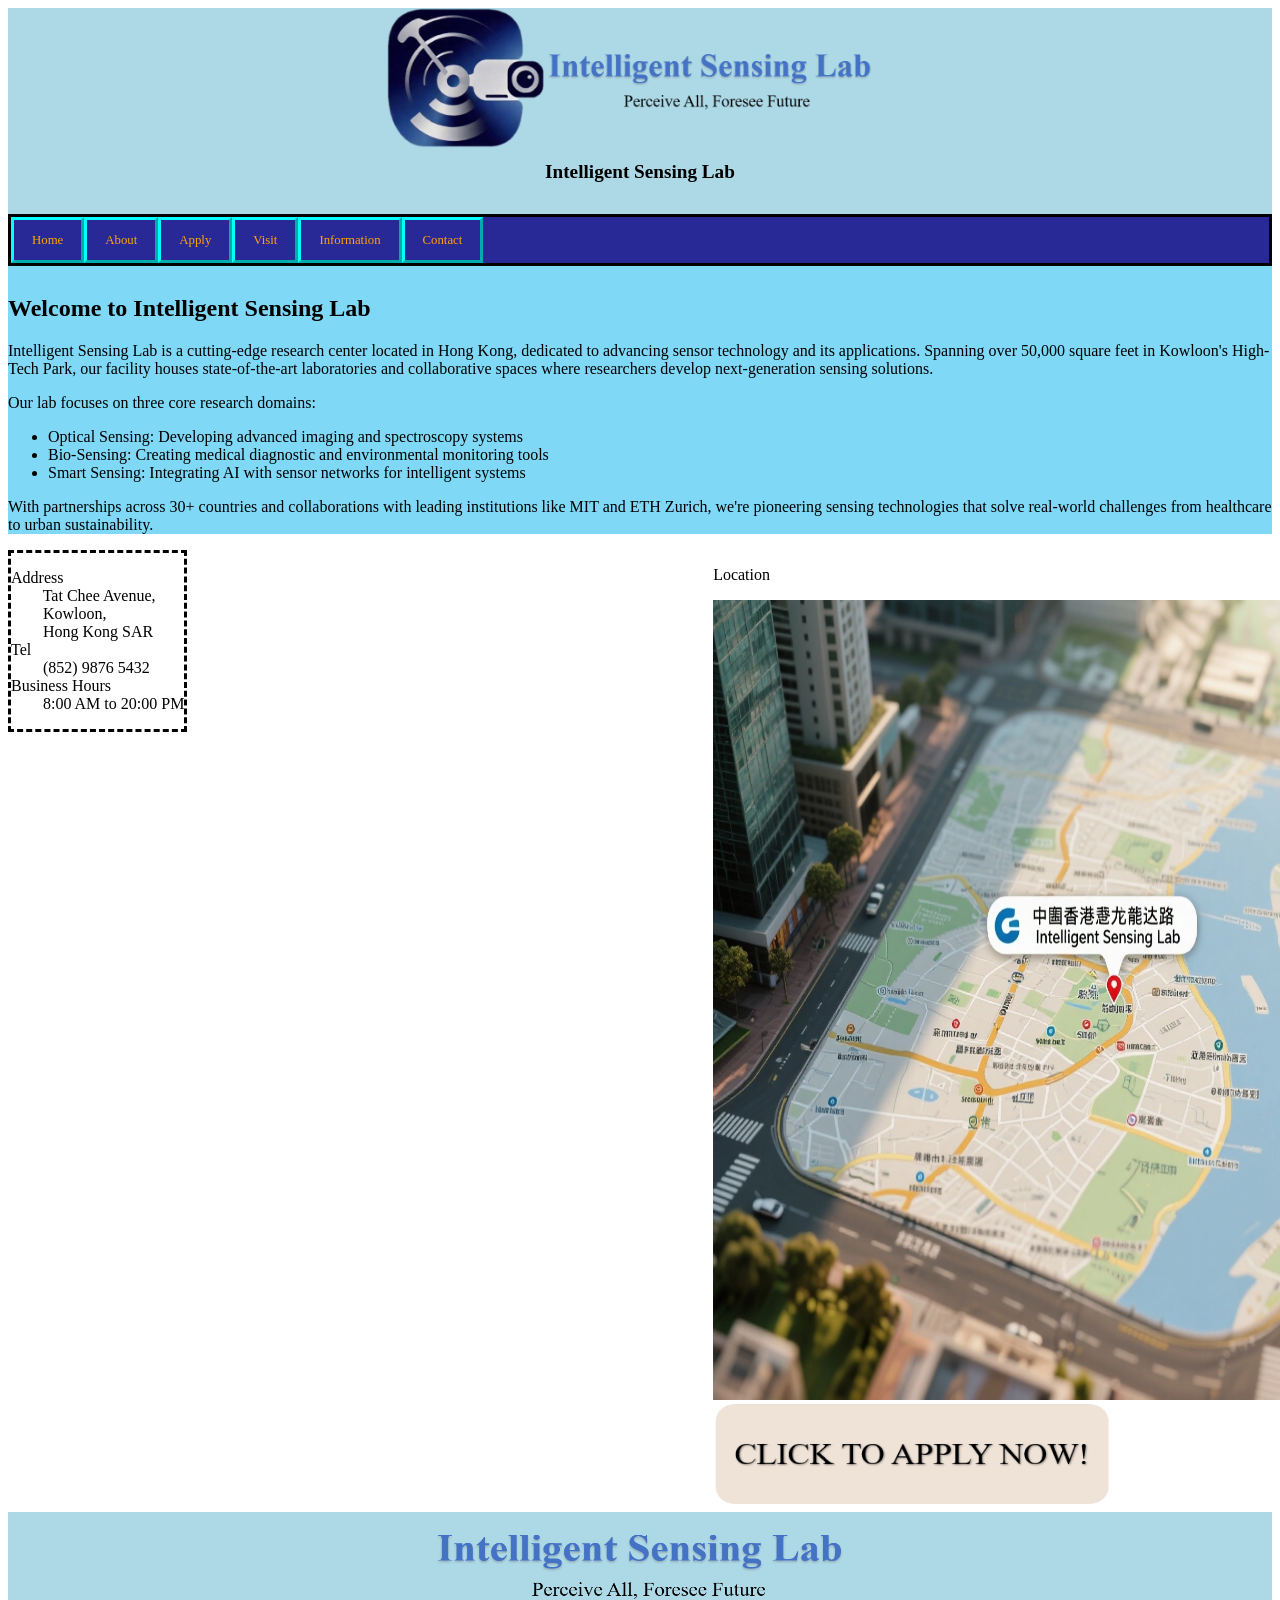
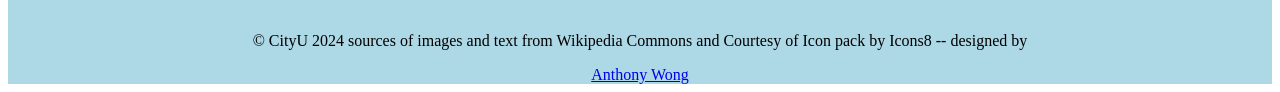
<file: index.html>
<!DOCTYPE html>
<html lang="en">
    <link rel="stylesheet" href="./css/home.css">
    <title>home page</title>
    <meta charset="UTF-8">
    <header>
        <img src="./image/logo.png" alt="logo photo not find" width="550" height="150">
        <h1>Intelligent Sensing Lab</h1>
    </header>
    <div class="stick">
    <div class="nav list">
        <nav>
            <ul>
                <li><a href="./index.html">Home</a></li>
                <li><a href="./html/About.html">About</a></li>
                <li><a href="./html/Apply.html">Apply</a></li>
                <li><a href="./html/Visit.html">Visit</a></li>
                <li><a href="./html/Information.html">Information</a></li>
                <li><a href="./html/Contact.html">Contact</a></li>
            </ul>
        </nav>
    </div>
    </div>
    <div class="welcome_block">
        <h2>Welcome to Intelligent Sensing Lab</h2>
        <p>Intelligent Sensing Lab is a cutting-edge research center located in Hong Kong, dedicated to advancing sensor technology and its applications. Spanning over 50,000 square feet in Kowloon's High-Tech Park, our facility houses state-of-the-art laboratories and collaborative spaces where researchers develop next-generation sensing solutions.</p>
        <p>Our lab focuses on three core research domains: </p>
        <ul>
            <li>Optical Sensing: Developing advanced imaging and spectroscopy systems</li>
            <li>Bio-Sensing: Creating medical diagnostic and environmental monitoring tools</li>
            <li>Smart Sensing: Integrating AI with sensor networks for intelligent systems</li>
        </ul>
        <p>With partnerships across 30+ countries and collaborations with leading institutions like MIT and ETH Zurich, we're pioneering sensing technologies that solve real-world challenges from healthcare to urban sustainability.</p>
    </div>
    <div class="basic_information_block">
        <div class="p">
            <p>
                Address <br>
                &emsp;&emsp;Tat Chee Avenue,<br>
                &emsp;&emsp;Kowloon,<br>
                &emsp;&emsp;Hong Kong SAR <br>
                Tel <br>
                &emsp;&emsp;(852) 9876 5432 <br>
                Business Hours <br>
                &emsp;&emsp;8:00 AM to 20:00 PM <br>
            </p>
        </div>
        <div class="image">
            <p>Location <br></p>
            <img src="./image/location.png" alt="location" width="800" height="800"><br>
            <a href="./html/Apply.html"><img src="./image/button.png" alt="apply button" width="400" height="100"></a>
        </div>
    </div>

    <footer>
        <img src="./image/footer_logo.png" alt="footerlogo" width="460" height="100"> 
        <p> &copy; CityU 2024 sources of images and text from Wikipedia Commons and Courtesy of Icon pack by Icons8 -- designed by</p>
        <a href="./html/design_page.html">Anthony Wong</a>
    </footer>
</html>
</file>
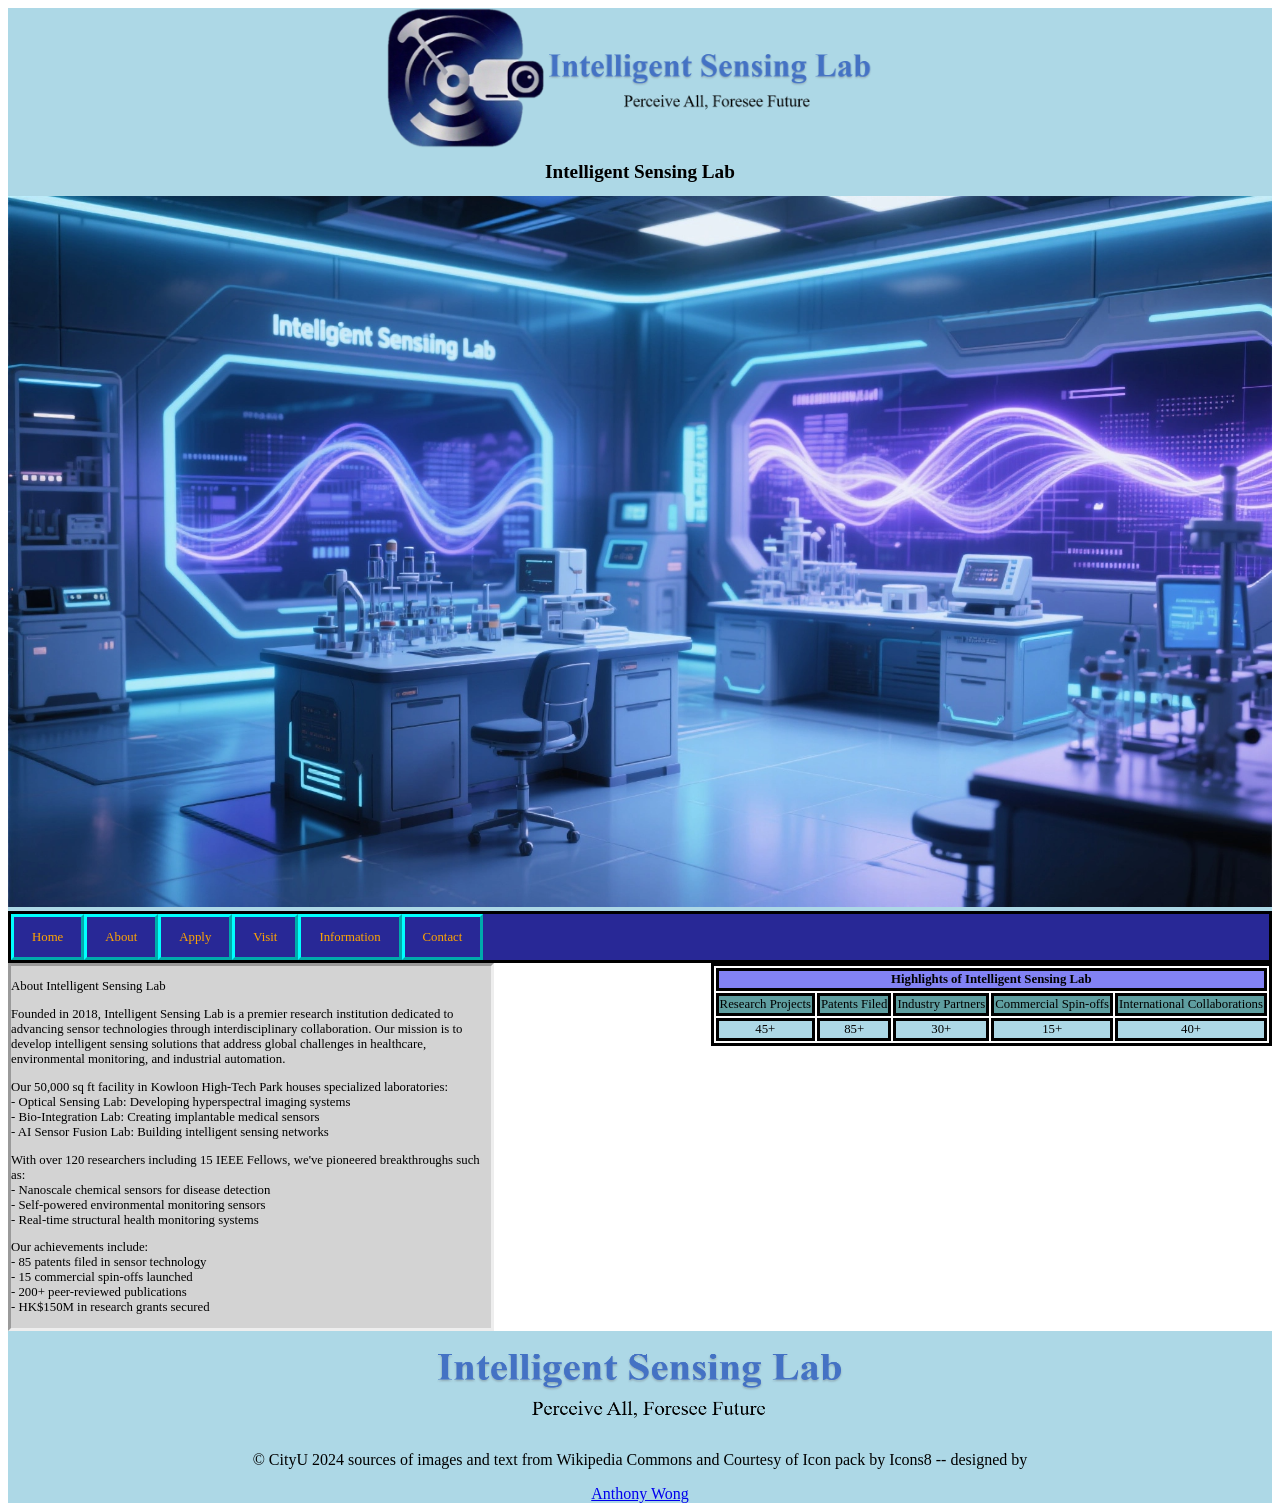
<file: html/About.html>
<!DOCTYPE html >
<html lang="en">
    <link rel="stylesheet" href="../css/about.css">
    <meta charset="UTF-8">
    <title>About Intelligent Sensing Lab</title>
    <header>
        <img src="../image/logo.png" alt="logo photo not find" width="550" height="150" class="img">
        <h1>Intelligent Sensing Lab</h1>
        <div class="promotional_image_block">
            <img src="../image/about.png" alt="about" width="2000" height="600" >
        </div>
    </header>
    <div class="stick">
        <div class="nav_list">
            <nav>
                <ul>
                    <li><a href="../index.html">Home</a></li>
                    <li><a href="../html/About.html">About</a></li>
                    <li><a href="../html/Apply.html">Apply</a></li>
                    <li><a href="../html/Visit.html">Visit</a></li>
                    <li><a href="../html/Information.html">Information</a></li>
                    <li><a href="../html/Contact.html">Contact</a></li>
                </ul>
            </nav>
        </div> 
    </div>  
    <div class="The_information_block">
        <div class="information_p">
            <p>About Intelligent Sensing Lab</p>
            <p>Founded in 2018, Intelligent Sensing Lab is a premier research institution dedicated to advancing sensor technologies through interdisciplinary collaboration. Our mission is to develop intelligent sensing solutions that address global challenges in healthcare, environmental monitoring, and industrial automation.</p>
            <p>Our 50,000 sq ft facility in Kowloon High-Tech Park houses specialized laboratories: <br>
                - Optical Sensing Lab: Developing hyperspectral imaging systems <br>
                - Bio-Integration Lab: Creating implantable medical sensors <br>
                - AI Sensor Fusion Lab: Building intelligent sensing networks</p>
            <p>With over 120 researchers including 15 IEEE Fellows, we've pioneered breakthroughs such as: <br>
                - Nanoscale chemical sensors for disease detection <br>
                - Self-powered environmental monitoring sensors <br>
                - Real-time structural health monitoring systems</p>
            <p>Our achievements include: <br>
                - 85 patents filed in sensor technology <br>
                - 15 commercial spin-offs launched <br>
                - 200+ peer-reviewed publications <br>
                - HK$150M in research grants secured</p>
        </div>
        <div class="highlights">
            <table>
                <tr>
                    <th colspan="5">Highlights of Intelligent Sensing Lab</th>
                </tr>
                <tr>
                    <td>Research Projects</td>
                    <td>Patents Filed</td>
                    <td>Industry Partners</td>
                    <td>Commercial Spin-offs</td>
                    <td>International Collaborations</td>
                </tr>
                <tr>
                    <td>45+</td>
                    <td>85+</td>
                    <td>30+</td>
                    <td>15+</td>
                    <td>40+</td>
                </tr>
            </table>
        </div>
    </div>
    <footer>
        <img src="../image/footer_logo.png" alt="footerlogo" width="460" height="100"> 
        <p> &copy; CityU 2024 sources of images and text from Wikipedia Commons and Courtesy of Icon pack by Icons8 -- designed by</p>
        <a href="../html/design_page.html">Anthony Wong</a>
    </footer>
</html>
</file>
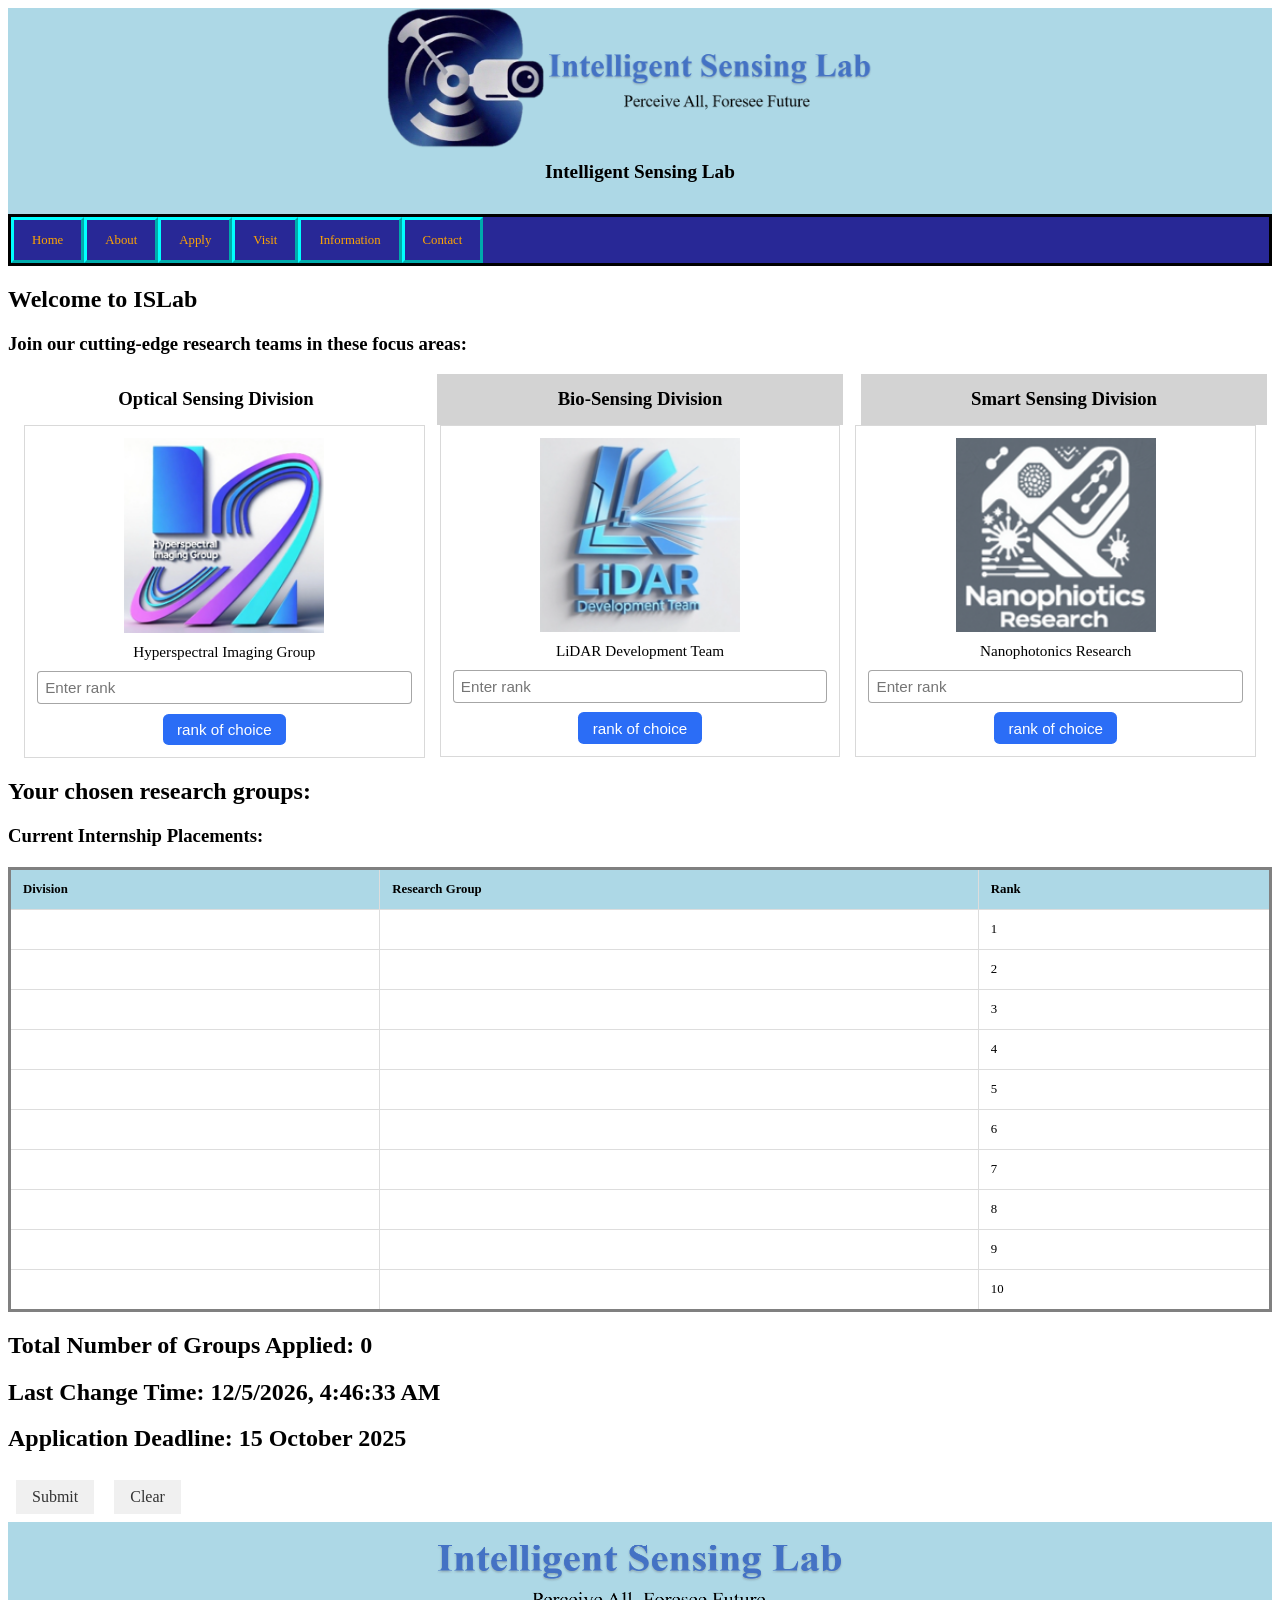
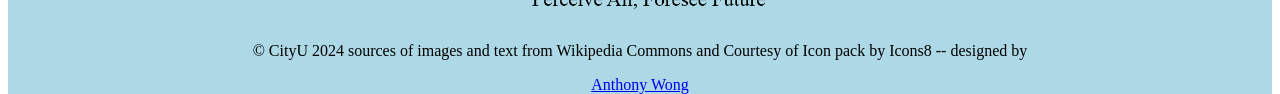
<file: html/Apply.html>
<!DOCTYPE html>
<html lang="en">
<head>
    <meta charset="UTF-8">
    <title>Apply</title>
    <link rel="stylesheet" href="../css/apply.css">
    <script src="../js/apply.js" defer></script>
</head>
<body>
    <header>
        <img src="../image/logo.png" alt="logo photo not find" width="550" height="150">
        <h1>Intelligent Sensing Lab</h1>
    </header>
    <div class="stick">
        <div class="nav_list">
            <nav>
                <ul>
                    <li><a href="../index.html">Home</a></li>
                    <li><a href="../html/About.html">About</a></li>
                    <li><a href="../html/Apply.html">Apply</a></li>
                    <li><a href="../html/Visit.html">Visit</a></li>
                    <li><a href="../html/Information.html">Information</a></li>
                    <li><a href="../html/Contact.html">Contact</a></li>
                </ul>
            </nav>
        </div>
    </div>

    <div class="The_welcome_block">
        <h2>Welcome to ISLab</h2>
    </div>
    
    <h3 id="slogan">Join our cutting-edge research teams in these focus areas:</h3>
    
    <div class="divisions-headings">
        <h3 class="division-heading" data-division="optical" onclick="switchDivision('optical')">Optical Sensing Division</h3>
        <h3 class="division-heading" data-division="bio" onclick="switchDivision('bio')">Bio-Sensing Division</h3>
        <h3 class="division-heading" data-division="smart" onclick="switchDivision('smart')">Smart Sensing Division</h3>
    </div>
    

    <div class="research-teams-container">

        <div class="division-forms optical" id="optical-forms">
            <form action="#" method="get" class="a1">
                <img src="../image/hyperspectral.png" alt="hyperspectral" width="200" height="200">
                <label for="OSD_hs">Hyperspectral Imaging Group</label>
                <input type="text" id="OSD_hs" name="OSD_hs" placeholder="Enter rank">
                <button type="button" class="rank-btn">rank of choice</button>
            </form>
            <form action="#" method="get" class="a2">
                <img src="../image/lidar.png" alt="lidar" width="200" height="200">
                <label for="OSD_li">LiDAR Development Team</label>
                <input type="text" id="OSD_li" name="OSD_li" placeholder="Enter rank">
                <button type="button" class="rank-btn">rank of choice</button>
            </form>
            <form action="#" method="get" class="a3">
                <img src="../image/nanophotonics.png" alt="nanophotonics" width="200" height="200">
                <label for="OSD_na">Nanophotonics Research</label>
                <input type="text" id="OSD_na" name="OSD_na" placeholder="Enter rank">
                <button type="button" class="rank-btn">rank of choice</button>
            </form>
        </div>
        

        <div class="division-forms bio" id="bio-forms">
            <form action="#" method="get" class="a1">
                <img src="../image/medical.png" alt="medical" width="200" height="200">
                <label for="BSD_me">Medical Diagnostics Group</label>
                <input type="text" id="BSD_me" name="BSD_me" placeholder="Enter rank">
                <button type="button" class="rank-btn">rank of choice</button>
            </form>
            <form action="#" method="get" class="a2">
                <img src="../image/environmental.png" alt="environmental" width="200" height="200">
                <label for="BSD_en">Environmental Sensors Team</label>
                <input type="text" id="BSD_en" name="BSD_en" placeholder="Enter rank">
                <button type="button" class="rank-btn">rank of choice</button>
            </form>
            <form action="#" method="get" class="a3">
                <img src="../image/wearable.png" alt="wearable" width="200" height="200">
                <label for="BSD_we">Wearable Technology Lab</label>
                <input type="text" id="BSD_we" name="BSD_we" placeholder="Enter rank">
                <button type="button" class="rank-btn">rank of choice</button>
            </form>
        </div>
        

        <div class="division-forms smart" id="smart-forms">
            <form action="#" method="get" class="a1">
                <img src="../image/iot.png" alt="iot" width="200" height="200">
                <label for="SSD_iot">IoT Sensor Networks</label>
                <input type="text" id="SSD_iot" name="SSD_iot" placeholder="Enter rank">
                <button type="button" class="rank-btn">rank of choice</button>
            </form>
            <form action="#" method="get" class="a2">
                <img src="../image/ai.png" alt="ai" width="200" height="200">
                <label for="SSD_ai">AI-Enabled Sensing</label>
                <input type="text" id="SSD_ai" name="SSD_ai" placeholder="Enter rank">
                <button type="button" class="rank-btn">rank of choice</button>
            </form>
        </div>
    </div>
    

    <div class="The_resulting_block">
        <h2>Your chosen research groups:</h2>
        <h3>Current Internship Placements:</h3>
        
        <table id="choices-table">
            <thead>
                <tr>
                    <th>Division</th>
                    <th>Research Group</th>
                    <th>Rank</th>
                </tr>
            </thead>
            <tbody id="choices-table-body">

            </tbody>
        </table>
        
        <div id="summary-info">
            <h2>Total Number of Groups Applied: <span id="total-groups">0</span></h2>
            <h2 id="last-change-time">Last Change Time: Not yet</h2>
            <h2>Application Deadline: 15 October 2025</h2>
        </div>
        
        <a href="#" id="submit-link" class="action-link">Submit</a>
        <a href="#" id="clear-link" class="action-link">Clear</a>
        <div id="error-message"></div>
        <div id="success-message"></div>
    </div>

    <footer>
        <img src="../image/footer_logo.png" alt="footerlogo" width="460" height="100"> 
        <p> &copy; CityU 2024 sources of images and text from Wikipedia Commons and Courtesy of Icon pack by Icons8 -- designed by</p>
        <a href="../html/design_page.html">Anthony Wong</a>
    </footer>
</body>
</html>
</file>
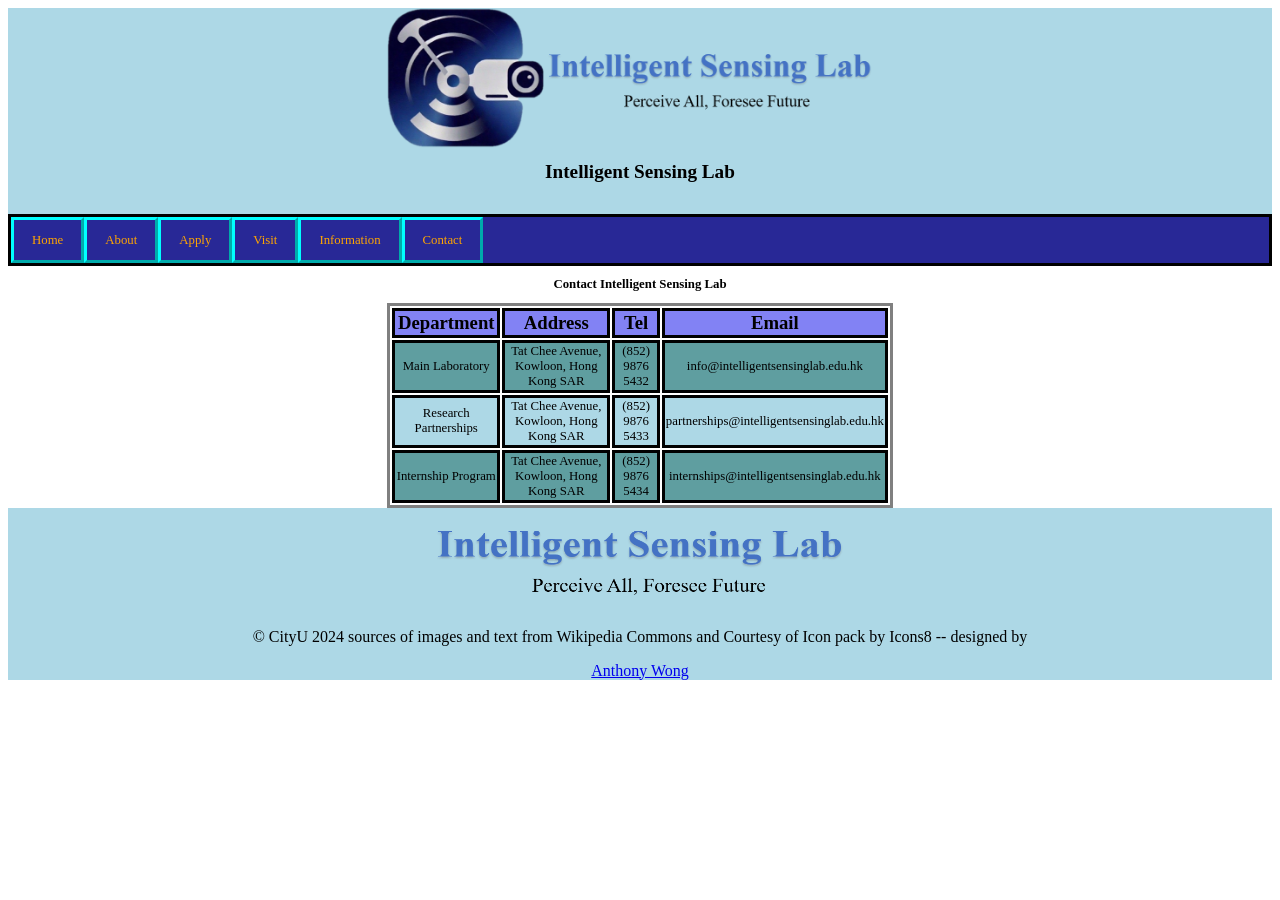
<file: html/Contact.html>
<!DOCTYPE html>
<html lang="en">
    <link rel="stylesheet" href="../css/contact.css">
    <title>contact</title>
    <meta charset="UTF-8">
    <header>
        <img src="../image/logo.png" alt="logo photo not find" width="550" height="150">
        <h1>Intelligent Sensing Lab</h1>
    </header>
    <div class="stick">
        <div class="nav_list">
            <nav>
                <ul>
                    <li><a href="../index.html">Home</a></li>
                    <li><a href="../html/About.html">About</a></li>
                    <li><a href="../html/Apply.html">Apply</a></li>
                    <li><a href="../html/Visit.html">Visit</a></li>
                    <li><a href="../html/Information.html">Information</a></li>
                    <li><a href="../html/Contact.html">Contact</a></li>
                </ul>
            </nav>
        </div>
    </div>
    <div class="contact_block">
        <h2>Contact Intelligent Sensing Lab</h2>
        <table>
            <tr>
                <th>
                    Department
                </th>
                <th>
                    Address
                </th>
                <th>
                    Tel
                </th>
                <th>
                    Email
                </th>
            </tr>
            <tr>
                <td>Main Laboratory</td>
                <td>Tat Chee Avenue, Kowloon, Hong Kong SAR</td>
                <td>(852) 9876 5432</td>
                <td>info@intelligentsensinglab.edu.hk</td>
            </tr>
            <tr>
                <td>Research Partnerships</td>
                <td>Tat Chee Avenue, Kowloon, Hong Kong SAR</td>
                <td>(852) 9876 5433</td>
                <td>partnerships@intelligentsensinglab.edu.hk</td>
            </tr>
            <tr>
                <td>Internship Program</td>
                <td>Tat Chee Avenue, Kowloon, Hong Kong SAR</td>
                <td>(852) 9876 5434</td>
                <td>internships@intelligentsensinglab.edu.hk</td>
            </tr>
        </table>
    </div>

    <footer>
        <img src="../image/footer_logo.png" alt="footerlogo" width="460" height="100"> 
        <p> &copy; CityU 2024 sources of images and text from Wikipedia Commons and Courtesy of Icon pack by Icons8 -- designed by</p>
        <a href="../html/design_page.html">Anthony Wong</a>
    </footer>
</html>
</file>
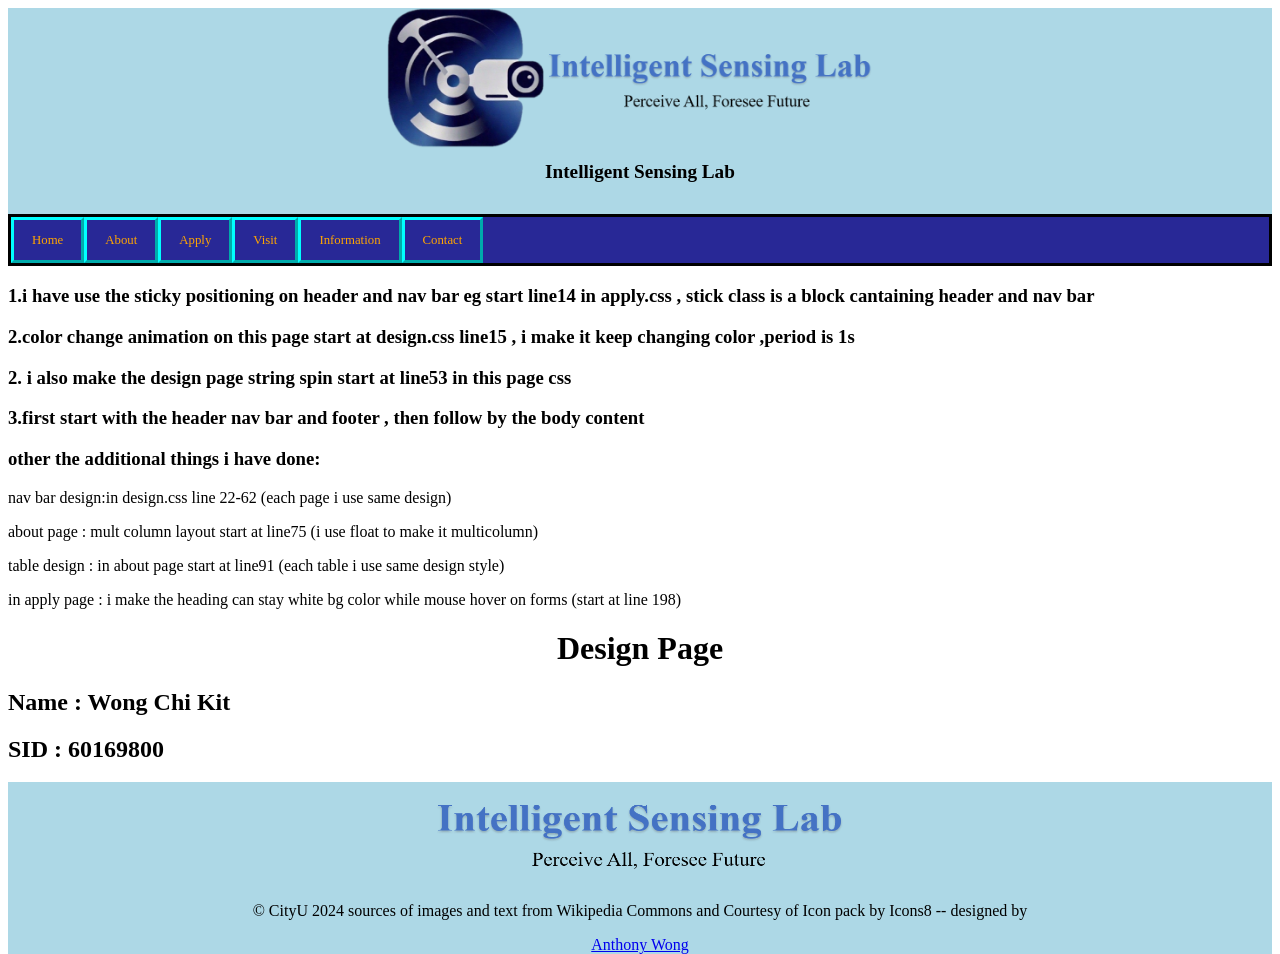
<file: html/design_page.html>
<!DOCTYPE html >
<html lang="en">
    <link rel="stylesheet" href="../css/design.css">
    <title>design page</title>
    <meta charset="UTF-8">
    <header>
        <img src="../image/logo.png" alt="logo photo not find" width="550" height="150">
        <h1>Intelligent Sensing Lab</h1>
    </header>
    <div class="stick">
        <div class="nav_list">
            <nav>
                <ul>
                    <li><a href="../index.html">Home</a></li>
                    <li><a href="../html/About.html">About</a></li>
                    <li><a href="../html/Apply.html">Apply</a></li>
                    <li><a href="../html/Visit.html">Visit</a></li>
                    <li><a href="../html/Information.html">Information</a></li>
                    <li><a href="../html/Contact.html">Contact</a></li>
                </ul>
            </nav>
        </div>
    </div>
    <div>
        <h3>1.i have use the sticky positioning on header and nav bar eg start line14 in apply.css , stick class is a block cantaining header and nav bar</h3>
        <h3>2.color change animation on this page start at design.css line15 , i make it keep changing color ,period is 1s </h3>
        <h3>2. i also make the design page string spin start at line53 in this page css</h3>
        <h3>3.first start with the header nav bar and footer , then follow by the body content</h3>
        <h3>other the additional things i have done:</h3>
        <p>nav bar design:in design.css line 22-62 (each page i use same design)</p>
        <p>about page : mult column layout start at line75 (i use float to make it multicolumn)</p>
        <p>table design : in about page start at line91 (each table i use same design style)</p>
        <p>in apply page : i make the heading can stay white bg color while mouse hover on forms (start at line 198)</p>
    </div>
    <div>
        <h1 class="spin">Design Page</h1>
        <h2>Name : Wong Chi Kit</h2>
        <h2>SID : 60169800</h2>
    </div>
    <footer>
        <img src="../image/footer_logo.png" alt="footerlogo" width="460" height="100"> 
        <p> &copy; CityU 2024 sources of images and text from Wikipedia Commons and Courtesy of Icon pack by Icons8 -- designed by</p>
        <a href="../html/design_page.html">Anthony Wong</a>
    </footer>
</html>
</file>
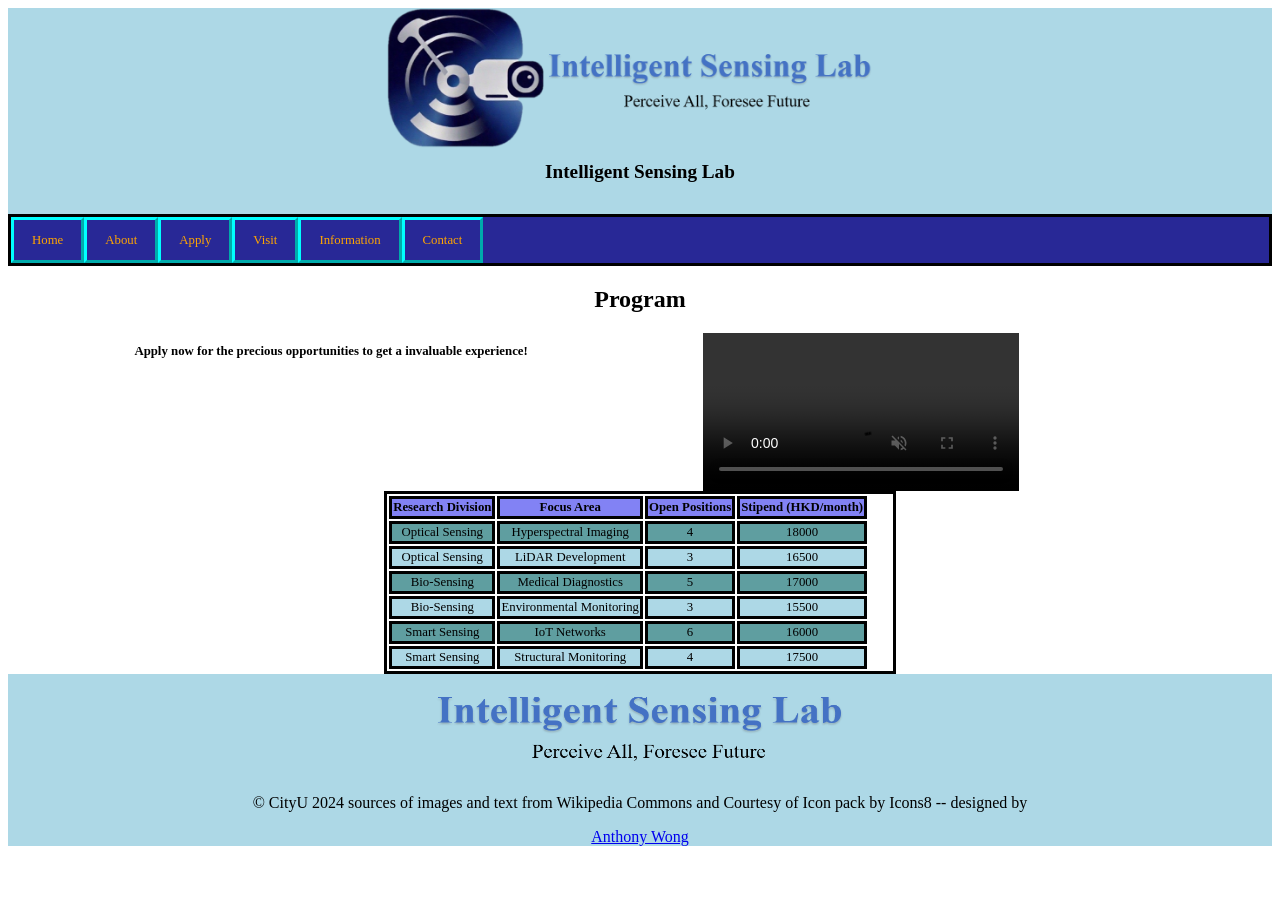
<file: html/Information.html>
<!DOCTYPE html>
<html lang="en">
<head>
    <meta charset="UTF-8">
    <meta name="viewport" content="width=device-width, initial-scale=1.0">
    <link rel="stylesheet" href="../css/information.css">
    <title>Information - Intelligent Sensing Lab</title>
</head>
<body>
    <header>
        <img src="../image/logo.png" alt="logo photo not find" width="550" height="150">
        <h1>Intelligent Sensing Lab</h1>
    </header>
    <div class="stick">
        <div class="nav_list">
            <nav>
                <ul>
                    <li><a href="../index.html">Home</a></li>
                    <li><a href="../html/About.html">About</a></li>
                    <li><a href="../html/Apply.html">Apply</a></li>
                    <li><a href="../html/Visit.html">Visit</a></li>
                    <li><a href="../html/Information.html">Information</a></li>
                    <li><a href="../html/Contact.html">Contact</a></li>
                </ul>
            </nav>
        </div>
    </div>
    
    <main>
        <h2 style="text-align: center;">Program</h2>
        
        <div class="promotion">
            <div class="promotion_information_block">
                <h2 id="promotionMsg"></h2>
                <video id="mainVideo" width="700" controls autoplay muted preload="auto">
                    <source id="player2" src="" type="video/webm">
                    <source id="player1" src="" type="video/mp4">
                    Your browser does not support the video tag.
                </video>
            </div>
        </div>
        
        <div class="information_table">
            <table>
                <tr>
                    <th>Research Division</th>
                    <th>Focus Area </th>
                    <th>Open Positions</th>
                    <th>Stipend (HKD/month)</th>
                </tr>
                <tr>
                    <td>Optical Sensing</td>
                    <td>Hyperspectral Imaging</td>
                    <td>4</td>
                    <td>18000</td>
                </tr>
                <tr>
                    <td>Optical Sensing</td>
                    <td>LiDAR Development</td>
                    <td>3</td>
                    <td>16500</td>
                </tr>
                <tr>
                    <td>Bio-Sensing</td>
                    <td>Medical Diagnostics</td>
                    <td>5</td>
                    <td>17000</td>
                </tr>
                <tr>
                    <td>Bio-Sensing</td>
                    <td>Environmental Monitoring</td>
                    <td>3</td>
                    <td>15500</td>
                </tr>
                <tr>
                    <td>Smart Sensing</td>
                    <td>IoT Networks</td>
                    <td>6</td>
                    <td>16000</td>
                </tr>
                <tr>
                    <td>Smart Sensing</td>
                    <td>Structural Monitoring</td>
                    <td>4</td>
                    <td>17500</td>
                </tr>
            </table>
        </div>
    </main>
    
    <footer>
        <img src="../image/footer_logo.png" alt="footer logo" width="460" height="100"> 
        <p>&copy; CityU 2024 sources of images and text from Wikipedia Commons and Courtesy of Icon pack by Icons8 -- designed by</p>
        <a href="../html/design_page.html">Anthony Wong</a>
    </footer>
    
    <script src="../js/info.js"></script>
</body>
</html>
</file>
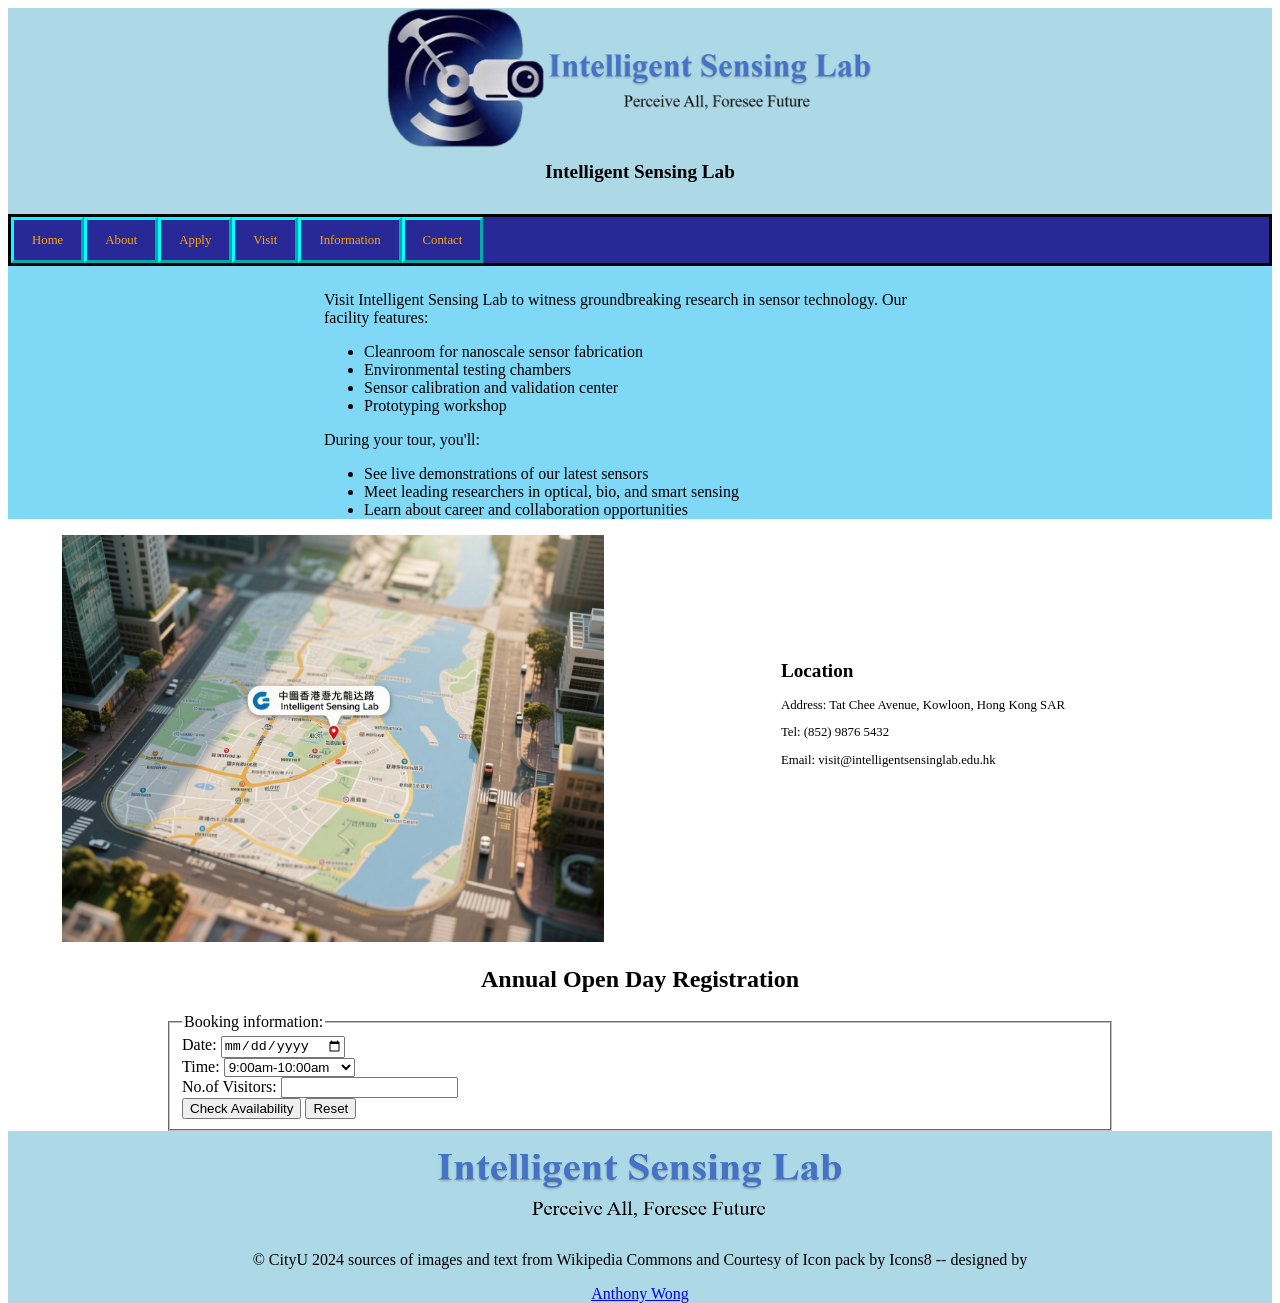
<file: html/Visit.html>
<!DOCTYPE html>
<html lang="en">
    <link rel="stylesheet" href="../css/visit.css">
    <title>visit</title>
    <meta charset="UTF-8">
    <header>
        <img src="../image/logo.png" alt="logo photo not find" width="550" height="150">
        <h1>Intelligent Sensing Lab</h1>
    </header>
    <div class="stick">
        <div class="nav_list">
            <nav>
                <ul>
                    <li><a href="../index.html">Home</a></li>
                    <li><a href="../html/About.html">About</a></li>
                    <li><a href="../html/Apply.html">Apply</a></li>
                    <li><a href="../html/Visit.html">Visit</a></li>
                    <li><a href="../html/Information.html">Information</a></li>
                    <li><a href="../html/Contact.html">Contact</a></li>
                </ul>
            </nav>
        </div>
    </div>
    <div class="welcome">
        <div class="welcome_block">
            <p>Visit Intelligent Sensing Lab to witness groundbreaking research in sensor technology. Our facility features:</p>
            <ul>
                <li>Cleanroom for nanoscale sensor fabrication</li>
                <li>Environmental testing chambers</li>
                <li>Sensor calibration and validation center</li>
                <li>Prototyping workshop</li>
            </ul>
            <p>During your tour, you'll:</p>
            <ul>
                <li>See live demonstrations of our latest sensors</li>
                <li>Meet leading researchers in optical, bio, and smart sensing</li>
                <li>Learn about career and collaboration opportunities</li>
            </ul>        
        </div>
    </div>
    <div class="location_block">
        <img src="../image/location.png" alt="location" width="800" height="800">
        <div class="locationp">
            <h2>Location</h2>
            <p>Address: Tat Chee Avenue, Kowloon, Hong Kong SAR </p>
            <p>Tel: (852) 9876 5432 </p>
            <p>Email: visit@intelligentsensinglab.edu.hk</p>
        </div>
    </div>
    <h2 style="text-align: center;">Annual Open Day Registration</h2>
    <div class="reservation_block">
        <fieldset>
            <legend>Booking information:</legend>
            <label for="rdate">Date:</label>
            <input type="date" name="rdate" id="rdate"><br>
            <label for="rtime">Time:</label>
            <select name="rtime" id="rtime">
                <option value="9_10">9:00am-10:00am</option>
                <option value="10_11">10:00am-11:00am</option>
                <option value="2_3">2:00pm-3:00pm</option>
                <option value="3_4">3:00pm-4:00pm</option>
                <option value="4_5">4:00pm-5:00pm</option>
            </select><br>
            <label for="rnum">No.of Visitors:</label>
            <input type="number" name="rnum" id="rnum"><br>
            <input type="submit" value="Check Availability">
            <input type="reset" value="Reset">
        </fieldset>
    </div>


    <footer>
        <img src="../image/footer_logo.png" alt="footerlogo" width="460" height="100"> 
        <p> &copy; CityU 2024 sources of images and text from Wikipedia Commons and Courtesy of Icon pack by Icons8 -- designed by</p>
        <a href="../html/design_page.html">Anthony Wong</a>
    </footer>
    <script src="https://personal.cs.cityu.edu.hk/~cs2204/2023/cw3cs2204.js"></script>
    <script src="../js/visit.js"></script>
</html>
</file>
<file: css/home.css>
header img{
    display: block;
    margin-left: auto;
    margin-right: auto;
    max-width: 40%;
    height: auto;
}
.stick{
    position:sticky; 
    top:0; 
    z-index:1000
}
header {
    background-color: lightblue;
    padding-bottom: 2vh;
    font-size: 1vw;
}
header h1 {
    text-align: center;
    font-size: 150%;
}
nav ul li {
    float: left;
}
nav ul li a {
    display: block;
    color: orange;
    text-align: center;
    padding: 1vw 2vh;
    text-decoration: none;
    border-style: outset;
    border-color: aqua;
    font-size:clamp(70%,1vw,100%);
    
}
nav ul li a:hover {
    background-color: #111111

}
nav ul li a:active {
    background-color: gray

}
nav ul li a:link {
    color: orange

}
nav ul li a:visited {
    color: violet

}
nav {
    border-style: solid;
}
nav ul {
    list-style-type: none;
    margin: 0;
    padding: 0;
    border: 0;
    overflow: hidden;
    background-color: rgb(40, 40, 150);
}
footer{
    background-color: lightblue;
    text-align: center;
}
footer image {
    display: block;
    margin-left: auto;
    margin-right: auto;
}

.welcome_block {
    background-color: rgb(127, 216, 246);
    padding-top: 1vh;
}
.image{
    float: right;
    max-width: 28%;
    height: auto;
}
.basic_information_block>.p {
    float: left;
    border-style: dashed;
}
.basic_information_block {
    display: inline-block;
    size: 1vw;
    height: auto;
}
</file>
<file: css/about.css>
header .img{
    display: block;
    margin-left: auto;
    margin-right: auto;
    max-width: 40%;
    height: auto;
}
header {
    background-color: lightblue;
    font-size: 1vw;
}
.stick{
    position:sticky; 
    top:0; 
    z-index:1000
}
header h1 {
    text-align: center;
    font-size: 150%;
}
nav ul li {
    float: left;
}
nav {
    border-style: solid;
}
nav ul li a {
    display: block;
    text-align: center;
    padding: 1vw 2vh;
    color: orange;
    text-decoration: none;
    border-style: outset;
    border-color: aqua;
    font-size:clamp(70%,1vw,100%);
    
}
nav ul {
    list-style-type: none;
    margin: 0;
    padding: 0;
    border: 0;
    overflow: hidden;
    background-color: rgb(40, 40, 150);
}
nav ul li a:hover {
    background-color: #111111

}
nav ul li a:active {
    background-color: gray

}
nav ul li a:link {
    color: orange

}
nav ul li a:visited {
    color: violet

}

footer{
    background-color: lightblue;
    text-align: center;
    float: left;
    width: 100%;
}
footer image {
    display: block;
    margin-left: auto;
    margin-right: auto;
}
.information_p {
    float: left;
    border-style: inset;
    width: 38%;
    overflow: hidden;
    background-color: lightgray;
    font-size: 1vw;
}

.highlights {
    float: right;
}
.the_information_block{
    display: inline-block;
    size: 1vw;
}
.highlights{
    border-style: solid;
    color: black;
}
.highlights th{
    background-color: rgb(130, 130, 244);
    border-style: solid;
    color: black;
    font-size: 1vw;
}
.highlights td {
    border-style: solid;
    color: black;
    text-align: center;
    font-size: 1vw;
}
.highlights td:hover {
    background-color: chartreuse;
}
.highlights tr:nth-child(even){
    background-color: cadetblue;
}
.highlights tr:nth-child(odd){
    background-color: lightblue;
}
.promotional_image_block img {
    width: 100%; height:auto;
}
</file>
<file: css/apply.css>
header img{
    display: block;
    margin-left: auto;
    margin-right: auto;
    max-width: 40%;
    height: auto;
}
header {
    background-color: lightblue;
    padding-bottom: 2vh;
    font-size: 1vw;
}
.stick{
    position:sticky; 
    top:0; 
    z-index:1000
}
header h1 {
    text-align: center;
    font-size: 150%;
}
nav ul li {
    float: left;
}
nav {
    border-style: solid;
}
nav ul li a {
    display: block;
    text-align: center;
    padding: 1vw 2vh;
    color: orange;
    text-decoration: none;
    border-style: outset;
    border-color: aqua;
    font-size:clamp(70%,1vw,100%);
    
}
nav ul {
    list-style-type: none;
    margin: 0;
    padding: 0;
    border: 0;
    overflow: auto;
    background-color: rgb(40, 40, 150);
}
nav ul li a:hover {
    background-color: #111111

}
nav ul li a:active {
    background-color: gray

}
nav ul li a:link {
    color: orange

}
nav ul li a:visited {
    color: violet

}

footer{
    background-color: lightblue;
    text-align: center;
    float: left;
    width: 100%;
}
footer image {
    display: block;
    margin-left: auto;
    margin-right: auto;
}
.The_resulting_block table td {
    border-style: solid;
    color: black;
    text-align: center;
    font-size:clamp(70%,1vw,100%);
}
/* .The_resulting_block table td:hover {
    background-color: chartreuse;
}
.The_resulting_block table tr:nth-child(even){
    background-color: cadetblue;
}
.The_resulting_block table tr:nth-child(odd){
    background-color: lightblue;
} */
.The_resulting_block table{
    margin-top: 1vw;
    border-style: solid;
    color: black;
}
.The_resulting_block table th{
    background-color: rgb(130, 130, 244);
    border-style: solid;
    color: black;
    font-size:clamp(70%,1vw,100%);
}

form label { 
    font-size: 0.75rem; 
}

form { 
    border-style: solid; 
}

.divisions-headings { 
    display: flex;
    gap: 0.5rem; 
}

.division-heading { 
    flex: 1; 
    text-align: center; 
    padding: 0.9rem 0.6rem; 
    margin: 0 0.3125rem; cursor: pointer; 
    transition: background 0.15s, color 0.15s; 
    user-select: none; 
}

.research-teams-container { 
    display: flex; 
    flex-direction: column; 
    gap: 1.25rem; width: 100%; 
    box-sizing: border-box; 
}

.division-forms { 
    display: none; 
    grid-template-columns: repeat(3, minmax(12rem, 1fr)); 
    gap: 0.9375rem; align-items: start; 
    width: 100%; padding: 0 1rem; 
    box-sizing: border-box; 
}

.division-forms form { 
    display: flex; 
    flex-direction: column; 
    align-items: center; gap: 0.6rem; 
    padding: 0.75rem; box-sizing: border-box; 
    border: 0.0625rem solid rgba(0, 0, 0, 0.15); 
    background: #ffffff; width: 100%; 
}

/* .division-forms form:hover { 
    transform: translateY(-0.25rem); 
    box-shadow: 0 0.375rem 0.875rem rgba(0, 0, 0, 0.08); 
} */

.division-forms form img { 
    max-width: 100%; 
    height: auto; 
    display: block; 
}

.division-forms form label { 
    text-align: center; 
    width: 100%; 
    font-size: 0.95rem; 
}

.division-forms form input[type="text"] { 
    width: 100%; 
    padding: 0.45rem; 
    box-sizing: border-box; 
    border: 0.0625rem solid rgba(0, 0, 0, 0.35); 
    border-radius: 0.25rem; 
    font-size: 0.95rem; 
}

.division-forms form button { 
    padding: 0.45rem 0.9rem; 
    border: none; 
    background: #2b6df6; 
    color: #fff; 
    border-radius: 0.35rem; 
    cursor: pointer; 
    font-size: 0.95rem; 
}

/* .divisions-headings:has(.division-heading[data-division="optical"]:hover) + .research-teams-container .division-forms.optical, .research-teams-container .division-forms.optical:hover, .research-teams-container .division-forms.optical:focus-within { 
    display: grid; 
}

.divisions-headings:has(.division-heading[data-division="bio"]:hover) + .research-teams-container .division-forms.bio, .research-teams-container .division-forms.bio:hover, .research-teams-container .division-forms.bio:focus-within {
    display: grid; 
}

.divisions-headings:has(.division-heading[data-division="smart"]:hover) + .research-teams-container .division-forms.smart, .research-teams-container .division-forms.smart:hover, .research-teams-container .division-forms.smart:focus-within { 
    display: grid; 
}

.division-heading[data-division="optical"]:hover, .divisions-headings:has(+ .research-teams-container .division-forms.optical:hover) .division-heading[data-division="optical"], .divisions-headings:has(+ .research-teams-container .division-forms.optical:focus-within) .division-heading[data-division="optical"] { 
    background: white; 
    color: black; 
}

.division-heading[data-division="bio"]:hover, .divisions-headings:has(+ .research-teams-container .division-forms.bio:hover) .division-heading[data-division="bio"], .divisions-headings:has(+ .research-teams-container .division-forms.bio:focus-within) .division-heading[data-division="bio"] { 
    background: white; 
    color: black; 
}

.division-heading[data-division="smart"]:hover, .divisions-headings:has(+ .research-teams-container .division-forms.smart:hover) .division-heading[data-division="smart"], .divisions-headings:has(+ .research-teams-container .division-forms.smart:focus-within) .division-heading[data-division="smart"] { 
    background: white; 
    color: black; 
} */

@media (max-width: 56.25em) { 
    .division-forms { 
        grid-template-columns: repeat(2, minmax(10rem, 1fr)); 
    } 
}

@media (max-width: 26.25em) { 
    .division-forms { 
        grid-template-columns: repeat(1, minmax(0, 1fr)); 
        padding: 0 0.5rem; 
    } 
}
.The_resulting_block th {
    font-size: 1.17em;
}

#error-message,
#success-message {
    padding: 10px;
    margin: 10px 0;
    border-radius: 5px;
    display: none;
}

#error-message {
    background-color: #ffebee;
    color: #c62828;
    border: 1px solid #ffcdd2;
}

#success-message {
    background-color: #e8f5e8;
    color: #2e7d32;
    border: 1px solid #c8e6c9;
}

#choices-table {
    width: 100%;
    border-collapse: collapse;
    margin-top: 20px;
}
#choices-table th {
    background-color: lightblue;
}
#choices-table th,
#choices-table td {
    padding: 12px;
    text-align: left;
    border: 1px solid #ddd;
}

#choices-table tr:hover {
    background-color: lightgray;
}
.action-link {
    display: inline-block;
    padding: 8px 16px;
    margin: 8px;
    background-color: #f0f0f0;
    color: #333;
    text-decoration: none;
}

.action-link:hover {
    background-color: #e0e0e0;
    text-decoration: none;
}

.action-link:active {
    background-color: #d0d0d0;
}
</file>
<file: css/contact.css>
header img{
    display: block;
    margin-left: auto;
    margin-right: auto;
    max-width: 40%;
    height: auto;
}
.stick{
    position:sticky; 
    top:0; 
    z-index:1000
}
header {
    background-color: lightblue;
    padding-bottom: 2vh;
    font-size: 1vw;
}
header h1 {
    text-align: center;
    font-size: 150%;
}
nav ul li {
    float: left;
}
nav {
    border-style: solid;
}
nav ul li a {
    display: block;
    text-align: center;
    padding: 1vw 2vh;
    color: orange;
    text-decoration: none;
    border-style: outset;
    border-color: aqua;
    font-size:clamp(70%,1vw,100%);
    
}
nav ul {
    list-style-type: none;
    margin: 0;
    padding: 0;
    border: 0;
    overflow: hidden;
    background-color: rgb(40, 40, 150);
}
nav ul li a:hover {
    background-color: #111111

}
nav ul li a:active {
    background-color: gray

}
nav ul li a:link {
    color: orange

}
nav ul li a:visited {
    color: violet

}

footer{
    background-color: lightblue;
    text-align: center;
    float: left;
    width: 100%;
}
footer image {
    display: block;
    margin-left: auto;
    margin-right: auto;
}
.contact_block h2 {
    text-align: center;
    font-size:clamp(70%,1vw,100%);
}
.contact_block table td {
    border-style: solid;
    color: black;
    text-align: center;
    font-size:clamp(70%,1vw,100%);
}
.contact_block table td:hover {
    background-color: chartreuse;
}
.contact_block table tr:nth-child(even){
    background-color: cadetblue;
}
.contact_block table tr:nth-child(odd){
    background-color: lightblue;
}
.contact_block table{
    border-style: solid;
    color: black;
    margin-left: auto;
    margin-right: auto;
    width: 40%;
}
.contact_block table th{
    background-color: rgb(130, 130, 244);
    border-style: solid;
    color: black;
    font-size:clamp(70%,1vw,100%);
    font-size: 1.17em;
}
</file>
<file: css/design.css>
header img{
    display: block;
    margin-left: auto;
    margin-right: auto;
    max-width: 40%;
    height: auto;
}
.stick{
    position:sticky; 
    top:0; 
    z-index:1000
}


header {
    background-color: lightblue;
    padding-bottom: 2vh;
    font-size: 1vw;
    animation : colorChange 1s infinite alternate;
}
@keyframes colorChange {
    0% {
        background-color: lightblue;
    }
    100%{
        background-color: blue;
    }
    50%{
        background-color: blueviolet;
    }
}
header h1 {
    text-align: center;
    font-size: 150%;
}
nav ul li {
    float: left;
}
nav {
    border-style: solid;
}
nav ul li a {
    display: block;
    text-align: center;
    padding: 1vw 2vh;
    color: orange;
    text-decoration: none;
    border-style: outset;
    border-color: aqua;
    font-size:clamp(70%,1vw,100%);
    
}
.spin{
    text-align: center;
    animation: spin 1s linear infinite;
}
@keyframes spin {
    0%{
        transform: rotate(0deg);
    }
    100%{
        transform: rotate(360deg);
    }
}
nav ul {
    list-style-type: none;
    margin: 0;
    padding: 0;
    border: 0;
    overflow: hidden;
    background-color: rgb(40, 40, 150);
}
nav ul li a:hover {
    background-color: #111111

}
nav ul li a:active {
    background-color: gray

}
nav ul li a:link {
    color: orange

}
nav ul li a:visited {
    color: violet

}

footer{
    background-color: lightblue;
    text-align: center;
    float: left;
    width: 100%;
}
footer image {
    display: block;
    margin-left: auto;
    margin-right: auto;
}
</file>
<file: css/information.css>
header img{
    display: block;
    margin-left: auto;
    margin-right: auto;
    max-width: 40%;
    height: auto;
}
.stick{
    position:sticky; 
    top:0; 
    z-index:1000
}
header {
    background-color: lightblue;
    padding-bottom: 2vh;
    font-size: 1vw;
}
header h1 {
    text-align: center;
    font-size: 150%;
}
nav ul li {
    float: left;
}
nav {
    border-style: solid;
}
nav ul li a {
    display: block;
    text-align: center;
    padding: 1vw 2vh;
    color: orange;
    text-decoration: none;
    border-style: outset;
    border-color: aqua;
    font-size:clamp(70%,1vw,100%);
    
}
nav ul {
    list-style-type: none;
    margin: 0;
    padding: 0;
    border: 0;
    overflow: hidden;
    background-color: rgb(40, 40, 150);
}
nav ul li a:hover {
    background-color: #111111

}
nav ul li a:active {
    background-color: gray

}
nav ul li a:link {
    color: orange

}
nav ul li a:visited {
    color: violet

}

footer{
    background-color: lightblue;
    text-align: center;
    float: left;
    width: 100%;
}
footer image {
    display: block;
    margin-left: auto;
    margin-right: auto;
}
.promotion_information_block video {
    float: right;
    width: 25%;
    margin-right: 10%;
}
.promotion_information_block h2 {
    float: left;
    width: 45%;
    font-size: 95%;
    margin-left: 10%;
    font-size:clamp(70%,1vw,100%);
}
.promotion_information_block{
    display: flex;
}

.information_table td {
    border-style: solid;
    color: black;
    text-align: center;
    font-size:clamp(70%,1vw,100%);
}
.information_table td:hover {
    background-color: chartreuse;
}
.information_table tr:nth-child(even){
    background-color: cadetblue;
}
.information_table tr:nth-child(odd){
    background-color: lightblue;
}
.information_table{
    border-style: solid;
    color: black;
    margin-left: auto;
    margin-right: auto;
    width: 40%;
}
.information_table th{
    background-color: rgb(130, 130, 244);
    border-style: solid;
    color: black;
    font-size:clamp(70%,1vw,100%);
}
</file>
<file: css/visit.css>
header img{
    display: block;
    margin-left: auto;
    margin-right: auto;
    max-width: 40%;
    height: auto;
}
.stick{
    position:sticky; 
    top:0; 
    z-index:1000
}
header {
    background-color: lightblue;
    padding-bottom: 2vh;
    font-size: 1vw;
}
header h1 {
    text-align: center;
    font-size: 150%;
}
nav ul li {
    float: left;
}
nav {
    border-style: solid;
}
nav ul li a {
    display: block;
    text-align: center;
    padding: 1vw 2vh;
    color: orange;
    text-decoration: none;
    border-style: outset;
    border-color: aqua;
    font-size:clamp(70%,1vw,100%);
    
}
nav ul {
    list-style-type: none;
    margin: 0;
    padding: 0;
    border: 0;
    overflow: hidden;
    background-color: rgb(40, 40, 150);
}
nav ul li a:hover {
    background-color: #111111

}
nav ul li a:active {
    background-color: gray

}
nav ul li a:link {
    color: orange

}
nav ul li a:visited {
    color: violet

}

footer{
    background-color: lightblue;
    text-align: center;
    float: left;
    width: 100%;
}
footer image {
    display: block;
    margin-left: auto;
    margin-right: auto;
}
.welcome_block {
    display: block;
    width: 50%;
    margin-left: auto;
    margin-right: auto;
}
.welcome {
    background-color: rgb(127, 216, 246);
    padding-top: 1vh;

}
.location_block img {
    float: left;
    margin-left: 5%;
    max-width: 50%;
    background-color: blue;
    height: auto;
}
.location_block {
    display: inline-block;
}
.locationp {
    float: right;
    margin-right: 2.5%;
    margin-top: 10%;
    margin-left: 7.5%;
    font-size: 1vw;
}
.reservation_block{
    margin-left: auto;
    margin-right: auto;
    width: 75%;

}
</file>
